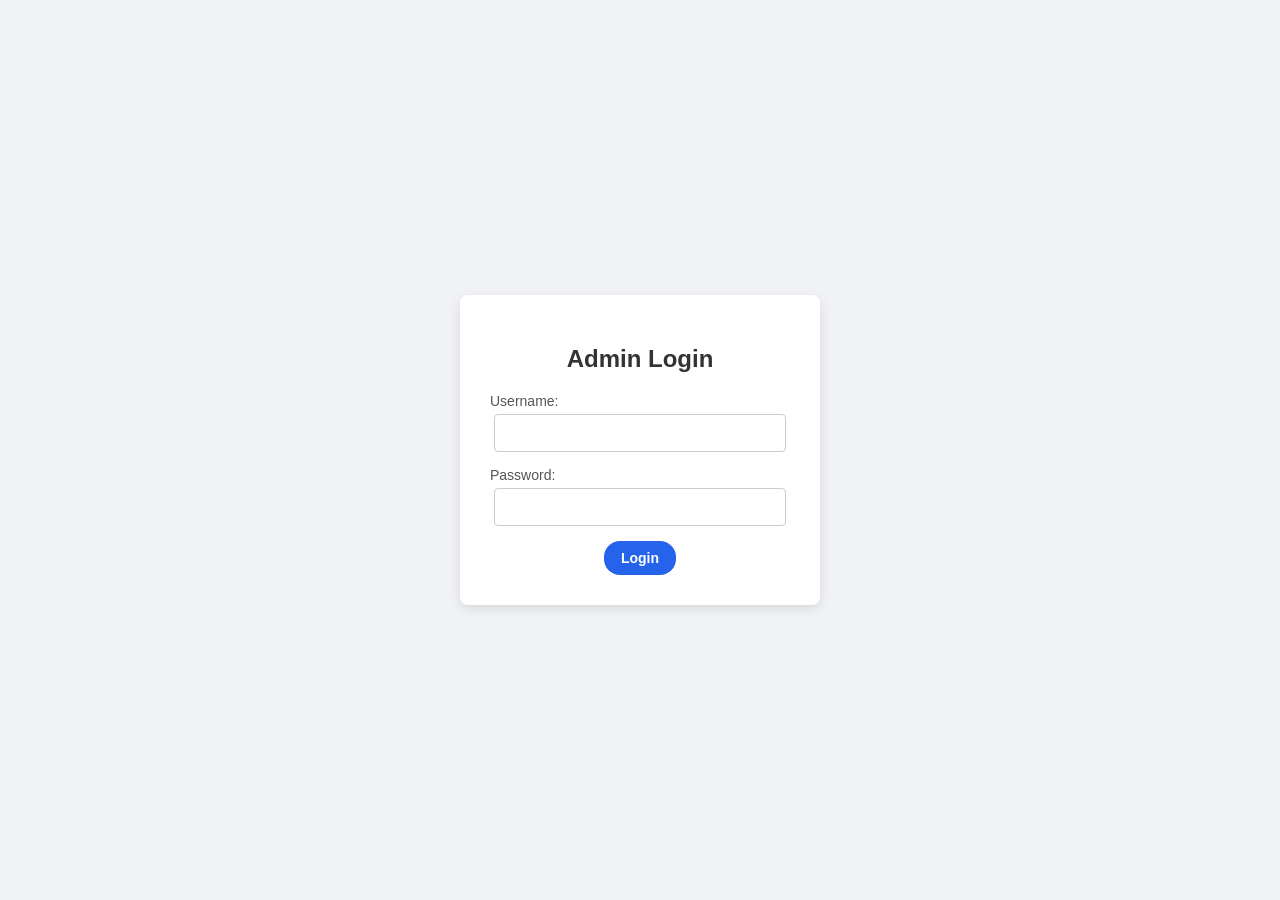
<file: index.html>
<!DOCTYPE html>
<html lang="en">
<head>
    <meta charset="UTF-8">
    <meta name="viewport" content="width=device-width, initial-scale=1.0">
    <title>WPR 281 Project</title>
    <link rel="stylesheet" href="styling.css">
    <script src="scripts.js" defer></script>
    <script src="login.js" defer></script>
</head>
<body>

    <div class="Header">
        <div class="HeaderTitle">
            <h1>WPR 281 Project</h1>
        </div>
        <div class="headerButtons">
            <div>
                <button class="button" onclick="logout()">Log Out</button>
            </div>
            <div>
                <button class="button" onclick="window.location.href='NewTicket.html'">Create New Ticket</button>
            </div>
        </div>
    </div>

    <div>
        <div class="tab">
            <button class="tablinks" onclick="openTab(event, 'All')" id="defaultOpen">All</button>
            <button class="tablinks" onclick="openTab(event, 'High')">High Priority</button>
            <button class="tablinks" onclick="openTab(event, 'Medium')">Medium Priority</button>
            <button class="tablinks" onclick="openTab(event, 'Low')">Low Priority</button>
            <button class="tablinks" onclick="openTab(event, 'InProgress')">In Progress</button>
            <button class="tablinks" onclick="openTab(event, 'Resolved')" id="ResolvedTab">Resolved</button>
        </div>

        <!-- Tab content -->
        <div id="All" class="tabcontent">
            <div id="All"></div>
        </div>

        <div id="High" class="tabcontent">
            <div id="High"></div>
        </div>

        <div id="Medium" class="tabcontent">
            <div id="Medium"></div>
        </div>

        <div id="Low" class="tabcontent">
            <div id="Low"></div>
        </div> 

        <div id="InProgress" class="tabcontent">
            <div id="InProgress"></div>
        </div>  

        <div id="Resolved"  class="tabcontent">
            <div id="Resolved"></div>
        </div>  
    </div>

</body>
</html>
</file>
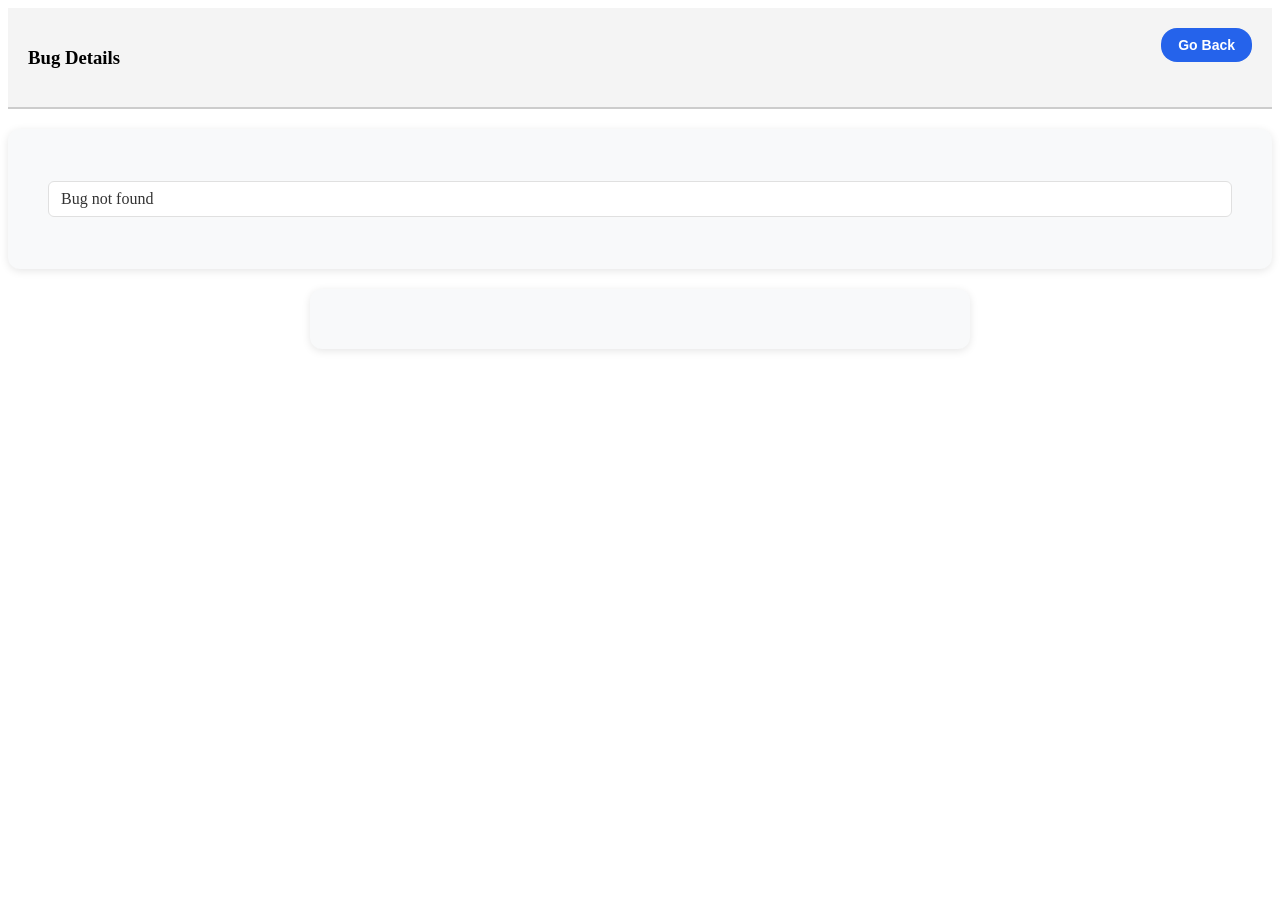
<file: BugDetails.html>
<!DOCTYPE html>
<html lang="en">
<head>
    <meta charset="UTF-8">
    <meta name="viewport" content="width=device-width, initial-scale=1.0">
    <title>Bug Details</title>
    <link rel="stylesheet" href="styling.css">
    <link rel="stylesheet" href="TicketStyling.css">
    <script src="BugDetails.js" defer></script>
</head>
<body>
    <div class="Header">
        <div class="HeaderTitle">
            <h3>Bug Details</h3>
        </div>
        <button id="backButton" class="button" onclick="window.location.href='index.html'">Go Back</button>
    </div>
    <div id="bugDetails" class="editForm"></div>
    <div id="resolveBug"></div>
    
</body>
</html>
</file>
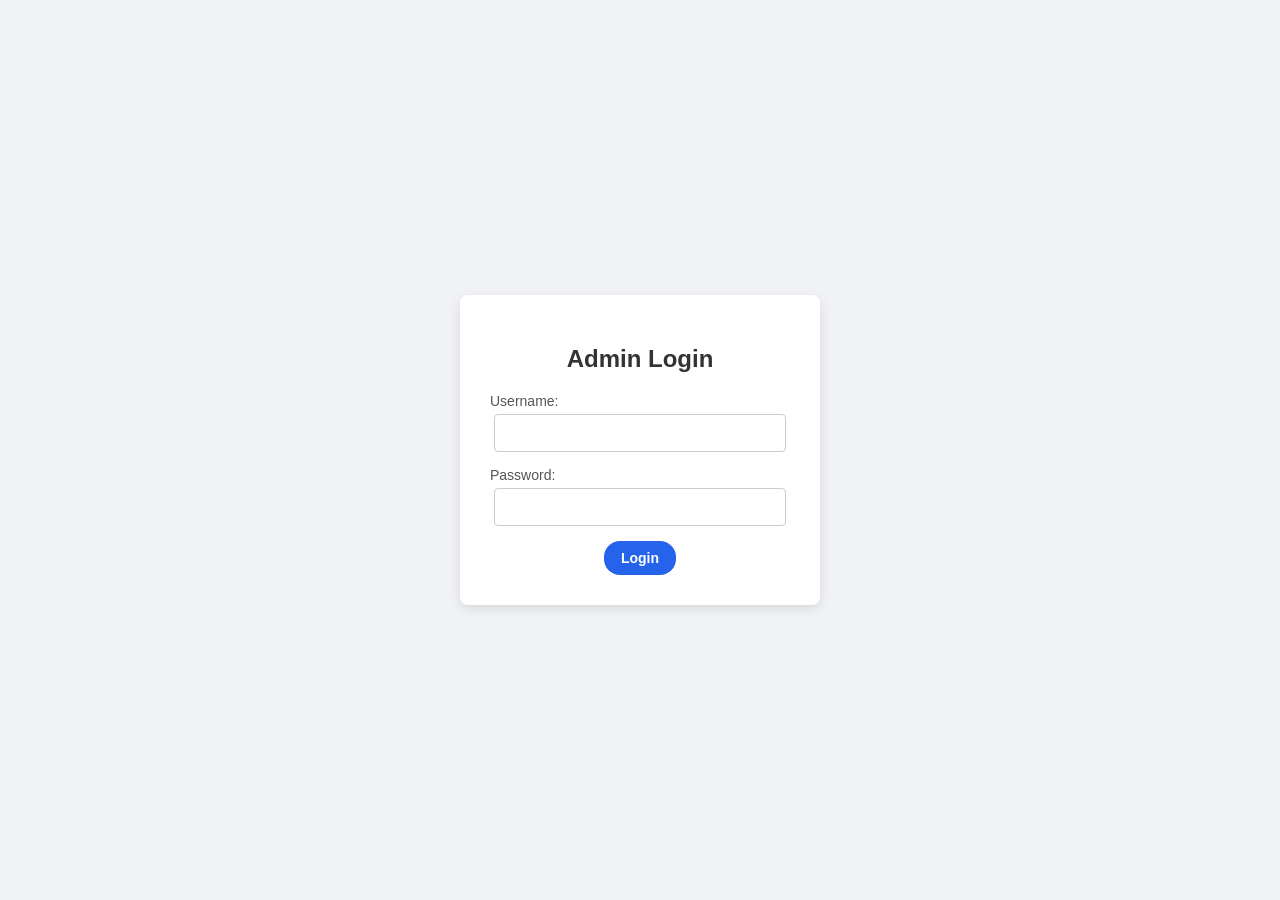
<file: login.html>
<!DOCTYPE html>
<html lang="en">
<head>
    <meta charset="UTF-8">
    <meta name="viewport" content="width=device-width, initial-scale=1.0">
    <title>Login</title>
    <link rel="stylesheet" href="styling.css">
    <script src="login.js" defer></script>
</head>
<body class="loginBody">
    <div class="login">
        <h2 class="loginHeader">Admin Login</h2>
        <div class="loginFields">
            <div class="loginUsername">
                <label>Username:</label>
                <input type="text" id="username" class="loginUsername">
            </div>
            <div class="loginPassword">
                <label>Password:</label>
                <input type="password" id="password" class="loginPassword">
            </div>
            <button class="button centered" onclick="login()">Login</button>
        </div>
    </div>
</body>
</html>
</file>
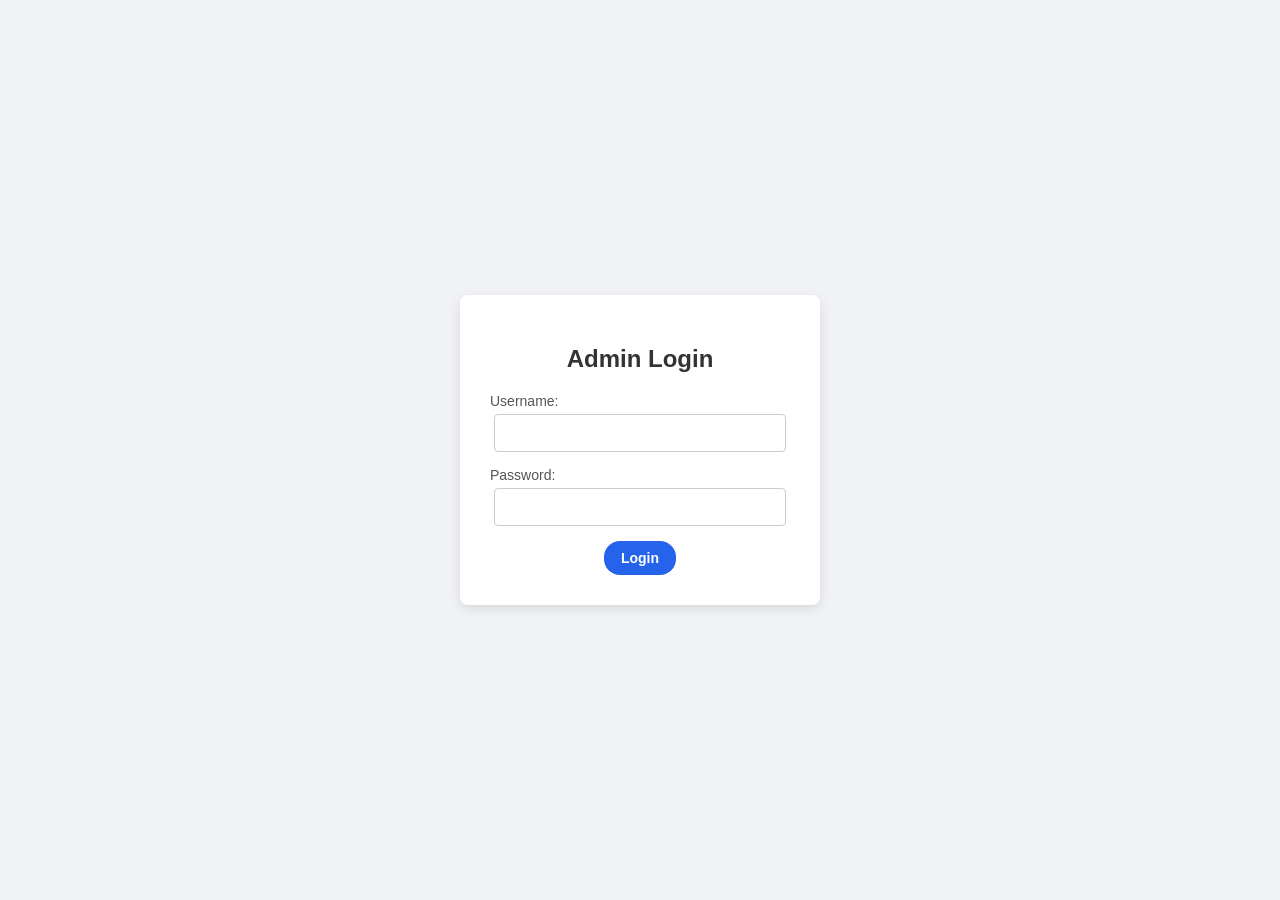
<file: NewTicket.html>
<!DOCTYPE html>
<html lang="en">
<head>
    <meta charset="UTF-8">
    <meta name="viewport" content="width=device-width, initial-scale=1.0">
    <title>Create New Ticket</title>
    <link rel="stylesheet" href="styling.css">
    <link rel="stylesheet" href="TicketStyling.css">
    <script src="scripts.js" defer></script>
</head>
<body>
    <div class="Header">
        <div class="HeaderTitle">
            <h3>Create New Ticket</h3>
        </div>
        <button id="backButton" class="button" onclick="window.location.href='index.html'">Go Back</button>
    </div> 
    <div>
        <form id="newTicketForm" class="ticketForm">
            <div class="personIDDiv">
                <label for="personID">Person ID:</label>
                <input type="text" id="personID" required>
            </div>
            <div class="personEmailDiv">
                <label for="personEmail">Person Email:</label>
                <input type="email" id="personEmail" required>
            </div>
            <div class="personUsernameDiv">
                <label for="personUsername">Person Username:</label>
                <input type="text" id="personUsername" required>
            </div>
            <div class="summaryDiv">
                <label for="summary">Summary:</label>
                <input type="text" id="summary" required>
            </div>
            <div class="descriptionDiv">
                <label for="description">Description:</label>
                <textarea id="description" required></textarea>
            </div>
            <div class="personDiv">
                <label for="person">Identified by:</label>
                <input type="text" id="person" required>
            </div>
            <div class="projectDiv">
                <label for="projectID">Project ID:</label>
                <input type="text" id="projectID" required>
            </div>
            <div class="projectNameDiv">
                <label for="projectName">Project Name:</label>
                <input type="text" id="projectName" required>
            </div>
            <div class="priorityDiv">
                <label for="priority">Priority:</label>
                <select id="priority" required>
                    <option value="low">Low</option>
                    <option value="medium">Medium</option>
                    <option value="high">High</option>
                </select>
            </div>
            <div class="targetDateDiv">
                <label for="targetDate">Target Date:</label>
                <input type="date" id="targetDate" required>
            </div>
            <div class="personNameDiv">
                <label for="personName">Assigned Name:</label>
                <input type="text" id="personName" required>
            </div>
            <div class="personSurnameDiv">
                <label for="personSurname">Assigned Surname:</label>
                <input type="text" id="personSurname" required>
            </div>            
            <div class="submitDiv">
                <button type="submit" class="button" onclick="saveBug()">Create Ticket</button>
            </div>
        </form>
    </div>
</body>
</html>
</file>
<file: styling.css>
/* Styling for the header group */

    .Header {
        display: flex;
        justify-content: space-between;
        align-items: center;
        padding: 20px;
        background-color: #f4f4f4;
        border-bottom: 2px solid #ccc;
    }


    .headerButtons {
        display: flex;
        gap: 12px;
    }

    .HeaderTitle h1 {
        margin: 0;
        font-size: 24px;
    }

    /* Reset some default styles */
    .loginBody {
        margin: 0;
        padding: 0;
        font-family: Arial, sans-serif;
        background: #f0f2f5;
        display: flex;
        justify-content: center;
        align-items: center;
        height: 100vh;
    }

    /* Login container */
    .login {
        background: #ffffff;
        padding: 30px;
        border-radius: 8px;
        box-shadow: 0 4px 12px rgba(0,0,0,0.1);
        width: 300px;
        text-align: center;
    }

    .loginHeader {
        margin-bottom: 20px;
        color: #333333;
    }

    .loginFields {
        display: flex;
        flex-direction: column;
        gap: 15px;
    }

    .loginFields label {
        display: block;
        text-align: left;
        margin-bottom: 5px;
        font-size: 14px;
        color: #555555;
    }

    .loginFields input {
        width: 90%;
        padding: 10px;
        border: 1px solid #cccccc;
        border-radius: 4px;
        font-size: 14px;
    }


/* Styling for the tab group */

    .tabgrid {
        display: grid;
        grid-template-columns: repeat(9, 1fr);
        grid-template-rows: repeat(1, 1fr);
        border-radius: 16px;
        /* gap: 8px; */
        background-color: #ffffff;
        border: 1px solid #e0e0e0;
        border-top: none;
        padding: 10px 12px;
        border: 4px solid #d7d9ee;
    }

    #All, #High, #Medium, #Low, #InProgress, #Resolved {
        display: grid;
        background-color: #d7d9ee;  
        border-radius: 0 0 12px 12px;
        border: 1px solid #e0e0e0;
        padding: 8px;
        margin: 0;
        gap: 6px;
    }

    #All .tabgrid, #High .tabgrid, #Medium .tabgrid, #Low .tabgrid, #InProgress .tabgrid, #Resolved .tabgrid {
        margin: 0;
    }

    .tabcontent {
        display: none;
        margin: 0;
        padding: 0;
        border-top: none;
        animation: fadeEffect 0.6s;
    }

    .tabcontent.active {
        display: block;
    }

    .hasBorder {
        border-right: 2px solid #cccccc;
        padding-left: 1vw;
    }

    .button {
        cursor: pointer;
        font-weight: 700;
        transition: all 0.2s;
        padding: 8px 16px;
        border-radius: 16px;
        background: #2563eb;
        color: white;
        border: 1px solid transparent;
        display: flex;
        align-items: center;
        font-size: 14px;
        align-self: flex-start;
        align-items: center;
    }

    .centered {
        margin: 0 auto;
        display: block;
    }

    .button:hover {
        background: #1d4ed8;
        transform: scale(1.02);
    }

    .tab {
        overflow: hidden;
        border-bottom: 2px solid #ccc;
        padding: 36px 0 0 0;
        display: flex;
    }

    .tab button {
        background-color: #ebebff;
        border-radius: 12px 12px 0 0;
        border: 1px solid #ccc;
        outline: none;
        cursor: pointer;
        padding: 12px 20px 12px 20px;
        transition: background-color 0.3s;
        font-size: 16px;
    }

    #ResolvedTab {
        margin-left: auto;  
    }

    .tab button:hover {
        background-color: #aaaaff;
    }

    .tab button.active {
        background-color: #1d4ed8;
        color: white;
        font-weight: bold;
    }

    /* Animations */
    @keyframes fadeEffect {
        from {opacity: 0;}
        to {opacity: 1;}
    }

    /* Dropdown styling */
    statusDiv {
        display: inline-block;
        align-items: center;
        padding: 6px 24px;
        margin: 0 auto;
    }

    select {
        padding: auto;
        border-radius: 12px;
        border: 1px solid #ccc;
        font-size: 14px;
        font-weight: 500;
        cursor: pointer;
        transition: all 0.2s ease;
        box-shadow: 0 2px 4px rgba(0,0,0,0.05);
    }

    select option {
        background-color: #fff;
        color: #333;
    }

    select:hover {
        border-color: #888;
        box-shadow: 0 2px 6px rgba(0,0,0,0.1);
    }
    .select:focus {
        outline: none;
        border-color: #2563eb;
        box-shadow: 0 0 0 2px rgba(37,99,235,0.3);
    }

    /* Priority colors */
    .priority-low {
        background-color: #d4edda;
        color: #155724;
    }
    .priority-medium {
        background-color: #fff3cd;
        color: #856404;
    }
    .priority-high {
        background-color: #f8d7da;
        color: #721c24;
    }

    /* Status colors */
    .status-open {
        background-color: #cce5ff;
        color: #004085;
    }
    .status-inprogress {
        background-color: #e2e3e5;
        color: #383d41;
    }
    .status-resolved {
        background-color: #d4edda;
        color: #155724;
    }
    .status-overdue {
        background-color: #f5c6cb;
        color: #721c24;
    }
</file>
<file: TicketStyling.css>
.Form {
    display: grid;
    grid-template-columns: repeat(2, 1fr);
    grid-template-rows: repeat(9, auto);
    gap: 20px;
    background-color: #f8f9fa;
    padding: 40px;
    border-radius: 12px;
    max-width: 1200px;
    margin: 20px auto;
    box-shadow: 0 2px 8px rgba(0, 0, 0, 0.1);
}

.Form label {
    display: block;
    font-weight: 600;
    margin-bottom: 6px;
    color: #333;
}

.Form input,
.Form textarea,
.Form select {
    width: 100%;
    padding: 8px 12px;
    border: 1px solid #ccc;
    border-radius: 6px;
    font-size: 14px;
    background-color: #fff;
    transition: border-color 0.2s, box-shadow 0.2s;
}

.Form input:focus,
.Form textarea:focus,
.Form select:focus {
    outline: none;
    border-color: #2563eb;
    box-shadow: 0 0 0 3px rgba(37, 99, 235, 0.1);
}

.Form textarea {
    min-height: 80px;
    resize: vertical;
}

.Form .button {
    width: 100%;
    justify-content: center;
    padding: 12px 20px;
}
    
.summaryDiv,
.descriptionDiv,
.personDiv,
.projectDiv,
.projectNameDiv,
.priorityDiv,
.targetDateDiv,
.personNameDiv,
.personSurnameDiv,
.personIDDiv,
.personEmailDiv,
.personUsernameDiv {
    display: flex;
    flex-direction: column;
}

.submitDiv {
    grid-column: span 3; /* makes the button stretch across all columns */
    display: flex;
    justify-content: center;
}

/* Edit Page Styling */

.editForm {
    display: grid;
    grid-template-columns: repeat(3, 1fr); /* two neat columns */
    gap: 20px;
    background-color: #f8f9fa;
    padding: 30px;
    border-radius: 12px;
    max-width: 1000px;
    margin: 20px auto;
    box-shadow: 0 2px 8px rgba(0, 0, 0, 0.1);
}

.editForm .summaryDiv,
.editForm .descriptionDiv {
    grid-column: span 3;
}

.editForm .submitDiv {
    grid-column: span 3;
    display: flex;
    justify-content: center;
}

/* ticket forms styling */

.ticketForm {
    display: grid;
    grid-template-columns: repeat(3, 1fr); /* 3 neat columns */
    gap: 20px; /* spacing between fields */
    background-color: #f8f9fa;
    padding: 40px;
    border-radius: 12px;
    max-width: 1200px;
    margin: 20px auto;
    box-shadow: 0 2px 8px rgba(0, 0, 0, 0.1);
}

.ticketForm select {
    width: 100%;              /* full width like inputs */
    min-width: 200px;         /* ensures it doesn’t collapse */
    padding: 8px 12px;
    border: 1px solid #ccc;
    border-radius: 6px;
    font-size: 14px;
    background-color: #fff;
    box-sizing: border-box;
}



.ticketForm p {
    font-weight: 600;
    margin-bottom: 6px;
    color: #333;
    background-color: #e9ecef;
    border: none;
    padding: 8px 12px;
    border-radius: 6px;
}

.ticketForm input,
.ticketForm select,
.ticketForm textarea {
    width: 100%;
    padding: 8px 12px;
    border: 1px solid #ccc;
    border-radius: 6px;
    font-size: 14px;
    background-color: #fff;
    transition: border-color 0.2s, box-shadow 0.2s;
    box-sizing: border-box;
}

.ticketForm input:focus,
.ticketForm select:focus,
.ticketForm textarea:focus {
    outline: none;
    border-color: #2563eb;
    box-shadow: 0 0 0 3px rgba(37, 99, 235, 0.1);
}

.ticketForm textarea {
    min-height: 80px;
    resize: vertical;
}

.ticketForm .button {
    padding: 12px 20px;
}

.form-label {
    display: block;
    font-weight: 600;
    margin-bottom: 6px;
    color: #333;
    border: none;
    background-color: #e9ecef;
    padding: 8px 12px;
    border-radius: 6px;
}

.ticketForm label {
    display: block;
    font-weight: 600;
    margin-bottom: 6px;
    color: #333;
    border: none;
    background-color: #e9ecef;
    padding: 8px 12px;
    border-radius: 6px;
}  

/* Bug Details Display */
#bugDetails {
    display: block;
    background-color: #f8f9fa;
    padding: 40px;
    border-radius: 12px;
    max-width: 1200px;
    margin: 20px auto;
    box-shadow: 0 2px 8px rgba(0, 0, 0, 0.1);
}

#bugDetails p {
    margin: 12px 0;
    padding: 8px 12px;
    background-color: #fff;
    border-radius: 6px;
    border: 1px solid #e0e0e0;
    color: #333;
}

#bugDetails p strong {
    color: #2563eb;
    display: inline-block;
    min-width: 140px;
}

#bugDetails .button {
    margin: 10px 10px 0 0;
    display: inline-block;
}

/* Resolve Form */
#resolveBug {
    display: grid;
    grid-template-columns: 1fr;
    gap: 16px;
    background-color: #f8f9fa;
    padding: 30px;
    border-radius: 12px;
    max-width: 600px;
    margin: 20px auto;
    box-shadow: 0 2px 8px rgba(0, 0, 0, 0.1);
}

#resolveBug input {
    width: 100%;
    padding: 10px 12px;
    border: 1px solid #ccc;
    border-radius: 6px;
    font-size: 14px;
    background-color: #fff;
    box-sizing: border-box;
}

#resolveBug .button {
    margin-top: 10px;
}
</file>
